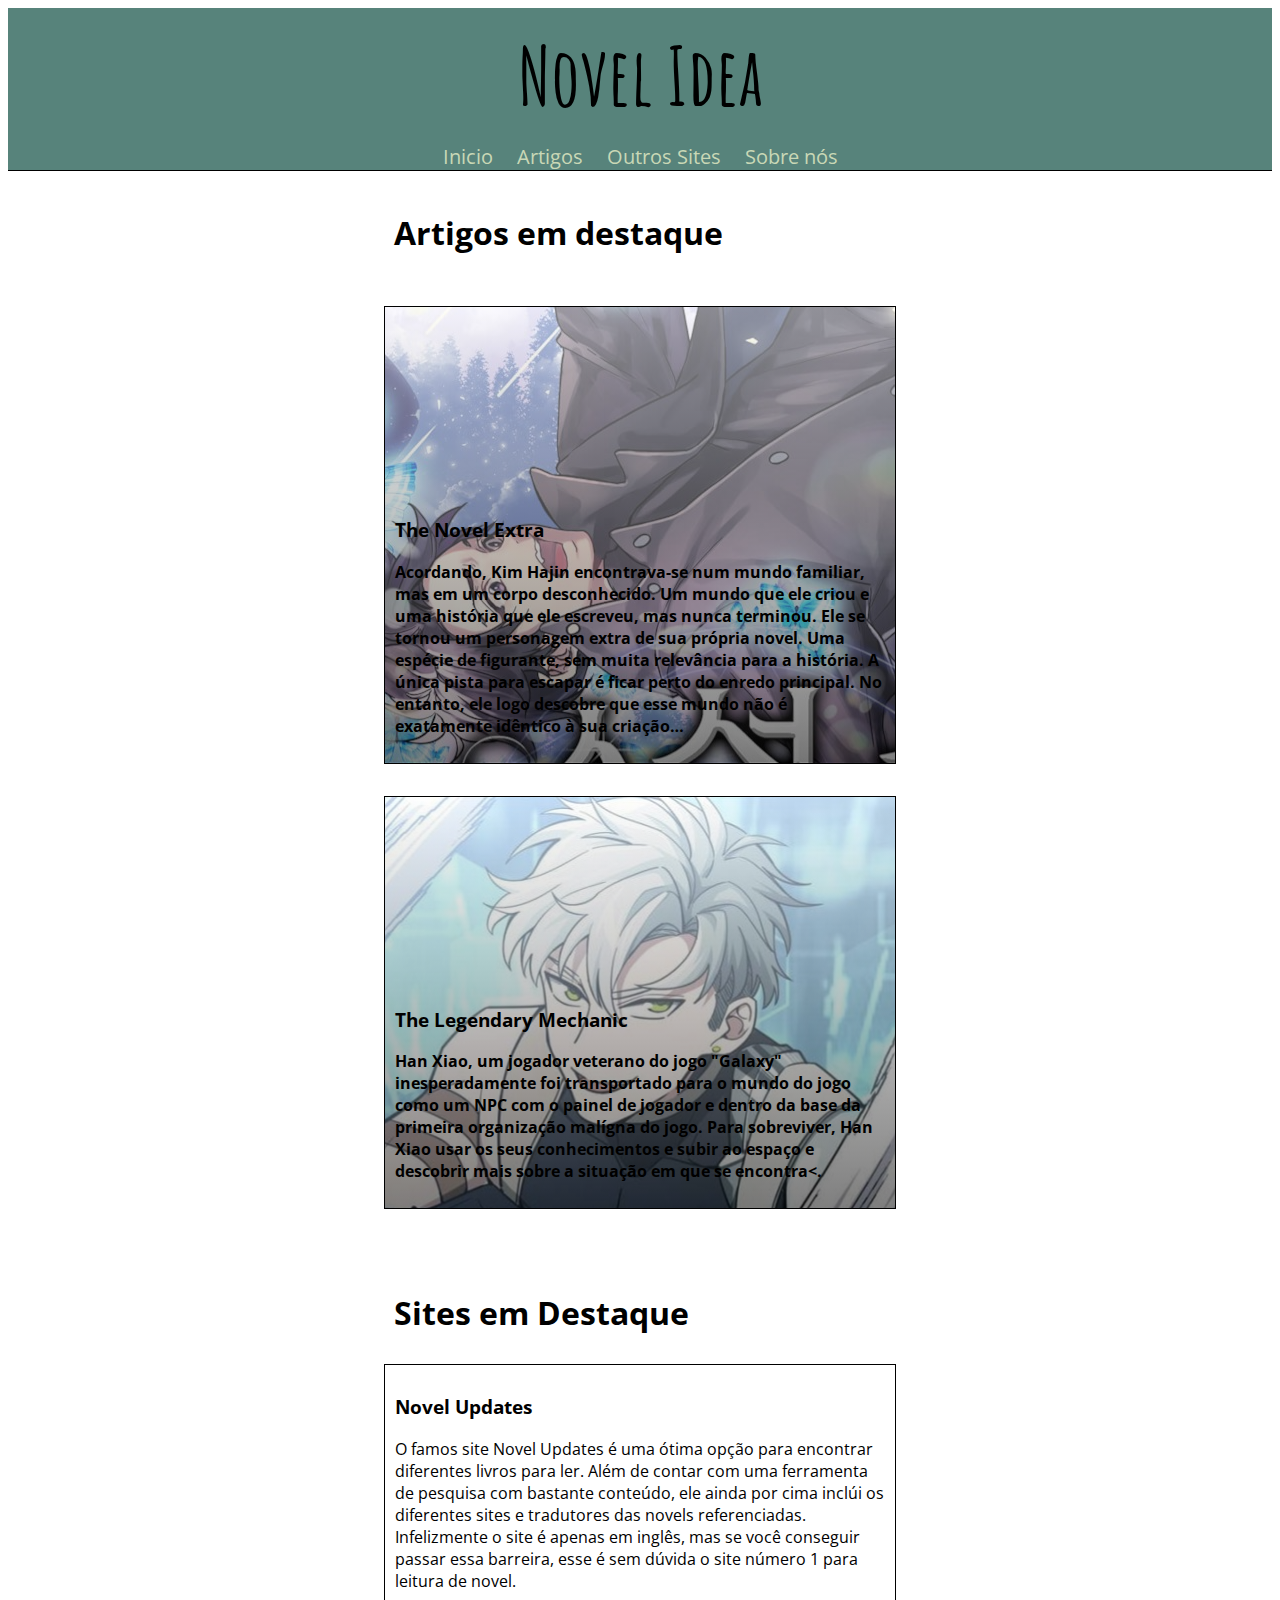
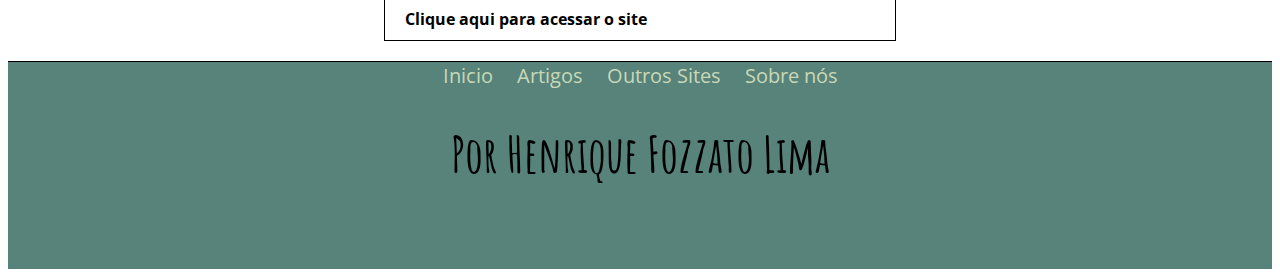
<file: index.html>
<!DOCTYPE html>
<html lang=pt-br dir="ltr">

<head>
  <meta charset="utf-8">
  <meta name="viewport" content="width=device-width, initial scale=1">
  <title>Blog Novel</title>
  <link rel="stylesheet" href="css/estilo.css">
</head>

<body>
  <main>
    <header id="topo">
      <h1 id="titulo">Novel Idea</h1>
    </header>
    <div class="menu">
      <nav>
        <a href="index.html" class="itens-menu">Inicio</a>
        <a href="artigos.html" class="itens-menu">Artigos</a>
        <a href="sites.html" class="itens-menu">Outros Sites</a>
        <a href="sobrenos.html" class="itens-menu">Sobre nós</a>
      </nav>
    </div>
    <div class="fundo">

      <section class="secao">
        <header>
          <h1 class="titulo-destaque">Artigos em destaque</h1>
        </header>
        <a href="thenovelextra.html" class="recomendacoes">
          <article class="artigo" id="img01">

            <header>
              <h3 class="titulo-novel">The Novel Extra</h3>
            </header>
            <strong>

              <p>Acordando, Kim Hajin encontrava-se num mundo familiar, mas em um corpo desconhecido.
                Um mundo que ele criou e uma história que ele escreveu, mas nunca terminou.
                Ele se tornou um personagem extra de sua própria novel.
                Uma espécie de figurante, sem muita relevância para a história.
                A única pista para escapar é ficar perto do enredo principal.
                No entanto, ele logo descobre que esse mundo não é exatamente idêntico à sua criação…</p>
            </strong>
          </article>
        </a>
        <a href="thelegendarymechanic.html" class="recomendacoes">
          <article class="artigo" id="img02">

            <header>
              <h3 class="titulo-novel">The Legendary Mechanic</h3>
            </header>
            <strong><p>Han Xiao, um jogador veterano do jogo "Galaxy" inesperadamente foi transportado para o mundo do jogo como um NPC com o painel de jogador e dentro da base da primeira organização malígna do jogo. Para sobreviver, Han Xiao usar os seus
              conhecimentos e subir ao espaço e descobrir mais sobre a situação em que se encontra<.</p></strong>
          </article>
        </a>
      </section>

      <section class="secao">
        <header>
          <h1 class="titulo-destaque">Sites em Destaque</h1>
        </header>
        <article class="artigo-novel">
          <header>
            <h3>Novel Updates</h3>
          </header>
          <p>O famos site Novel Updates é uma ótima opção para encontrar diferentes livros para ler. Além de contar com uma ferramenta de pesquisa com bastante conteúdo, ele ainda por cima inclúi os diferentes sites e tradutores das novels
            referenciadas. Infelizmente o site é apenas em inglês, mas se você conseguir passar essa barreira, esse é sem dúvida o site número 1 para leitura de novel.</p>
          <strong>
            <a href="https://www.novelupdates.com/" class="recomendacoes">Clique aqui para acessar o site</a></strong>
        </article>

      </section>
    </div>

    <nav class="menu-rodape">
      <a href="index.html" class="rodape">Inicio</a>
      <a href="artigos.html" class="rodape">Artigos</a>
      <a href="sites.html" class="rodape">Outros Sites</a>
      <a href="sobrenos.html" class="rodape">Sobre nós</a>
    </nav>
    <footer id="base">



      <h1 class="autor">Por Henrique Fozzato Lima</h1>
    </footer>

  </main>


</body>

</html>
</file>
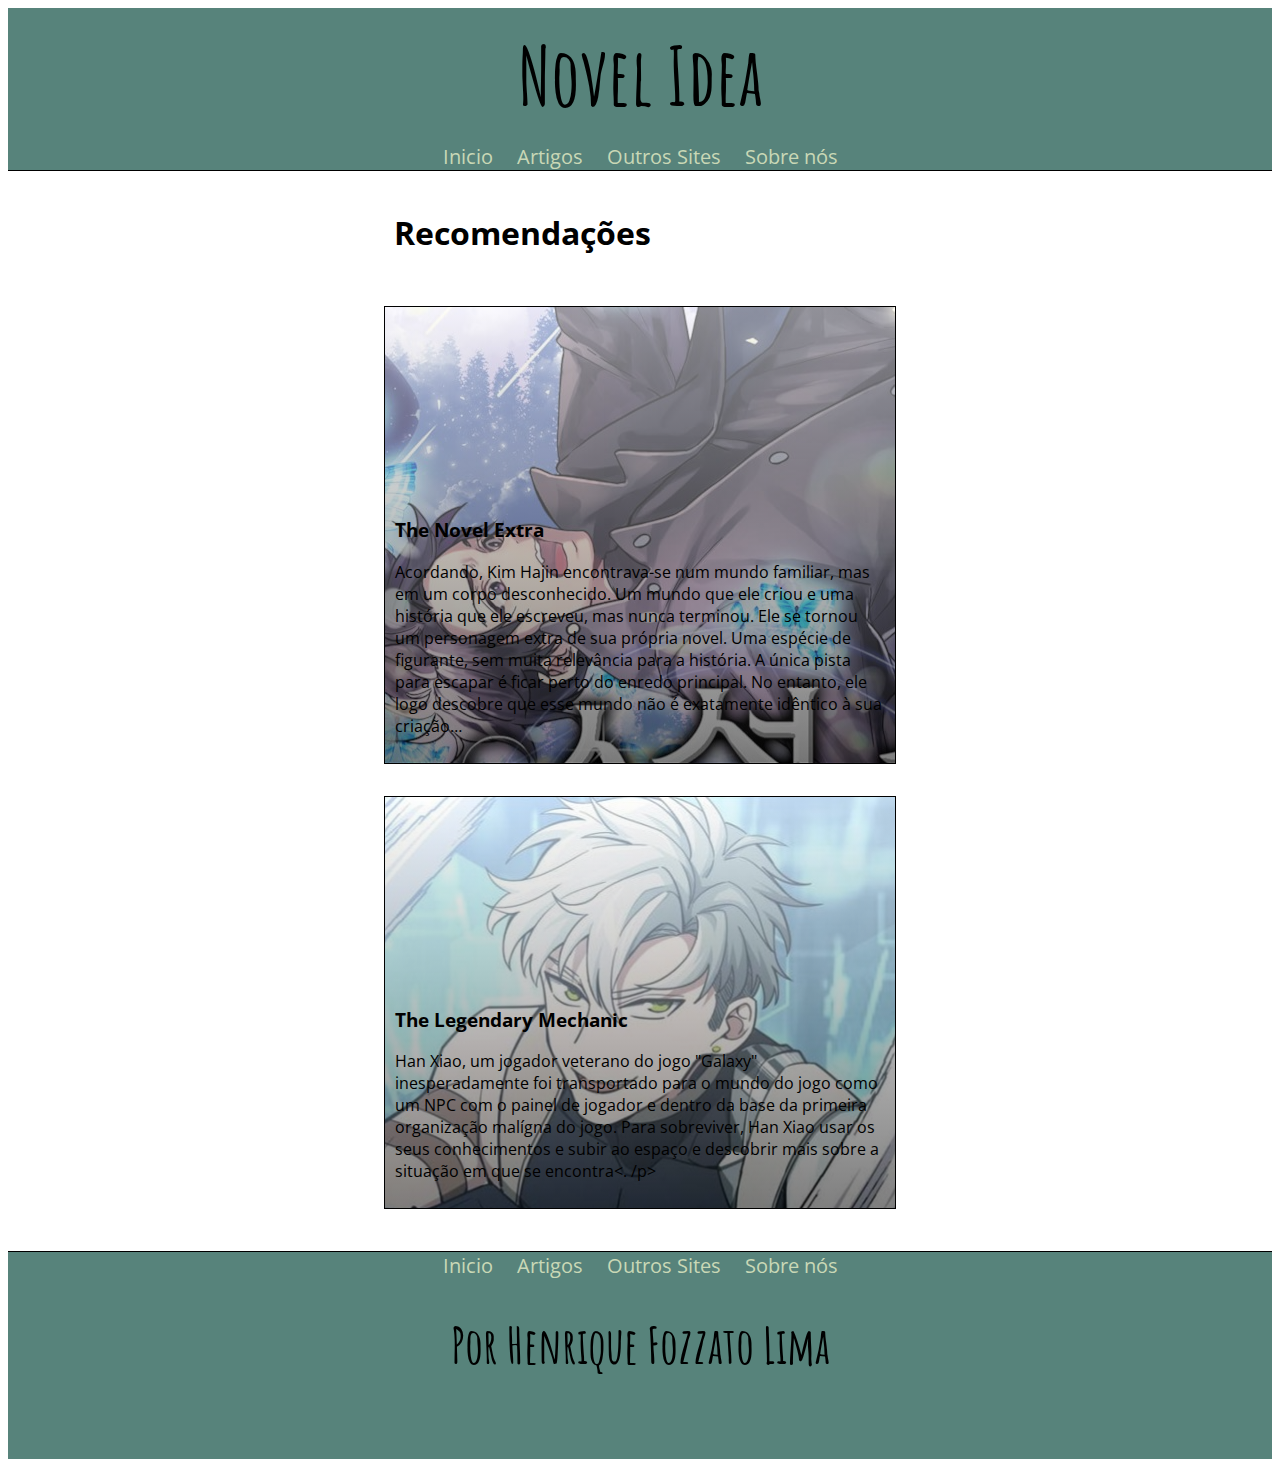
<file: artigos.html>
<!DOCTYPE html>
<html lang=pt-br dir="ltr">

<head>
  <meta charset="utf-8">
  <meta name="viewport" content="width=device-width, initial scale=1">
  <title>Blog Novel</title>
  <link rel="stylesheet" href="css/estilo.css">
</head>

<body>
  <main>
    <header id="topo">
      <h1 id="titulo">Novel Idea</h1>

    </header>
    <div class="menu">
      <nav>
        <a href="index.html" class="itens-menu">Inicio</a>
        <a href="artigos.html" class="itens-menu">Artigos</a>
        <a href="sites.html" class="itens-menu">Outros Sites</a>
        <a href="sobrenos.html" class="itens-menu">Sobre nós</a>
      </nav>
    </div>
    
    <section class="secao">
      <header>
        <h1 class="titulo-destaque">Recomendações</h1>
      </header>
      <a href="thenovelextra.html" class="recomendacoes">
        <article class="artigo" id="img01">
          <header>

            <h3 class="titulo-novel">The Novel Extra</h3>
          </header>
          <p>Acordando, Kim Hajin encontrava-se num mundo familiar, mas em um corpo desconhecido.
            Um mundo que ele criou e uma história que ele escreveu, mas nunca terminou.
            Ele se tornou um personagem extra de sua própria novel.
            Uma espécie de figurante, sem muita relevância para a história.
            A única pista para escapar é ficar perto do enredo principal.
            No entanto, ele logo descobre que esse mundo não é exatamente idêntico à sua criação…</p>
        </article>
      </a>
      <a href="thelegendarymechanic.html" class="recomendacoes">
        <article class="artigo" id="img02">

          <header>
            <h3 class="titulo-novel">The Legendary Mechanic</h3>
          </header>
          <p>Han Xiao, um jogador veterano do jogo "Galaxy" inesperadamente foi transportado para o mundo do jogo como um NPC com o painel de jogador e dentro da base da primeira organização malígna do jogo. Para sobreviver, Han Xiao usar os seus
            conhecimentos e subir ao espaço e descobrir mais sobre a situação em que se encontra<. /p>
        </article>
      </a>
    </section>



    <nav class="menu-rodape">
      <a href="index.html" class="rodape">Inicio</a>
      <a href="artigos.html" class="rodape">Artigos</a>
      <a href="sites.html" class="rodape">Outros Sites</a>
      <a href="sobrenos.html" class="rodape">Sobre nós</a>
    </nav>
    <footer id="base">
      <h1 class="autor">Por Henrique Fozzato Lima</h1>
    </footer>

  </main>


</body>

</html>
</file>
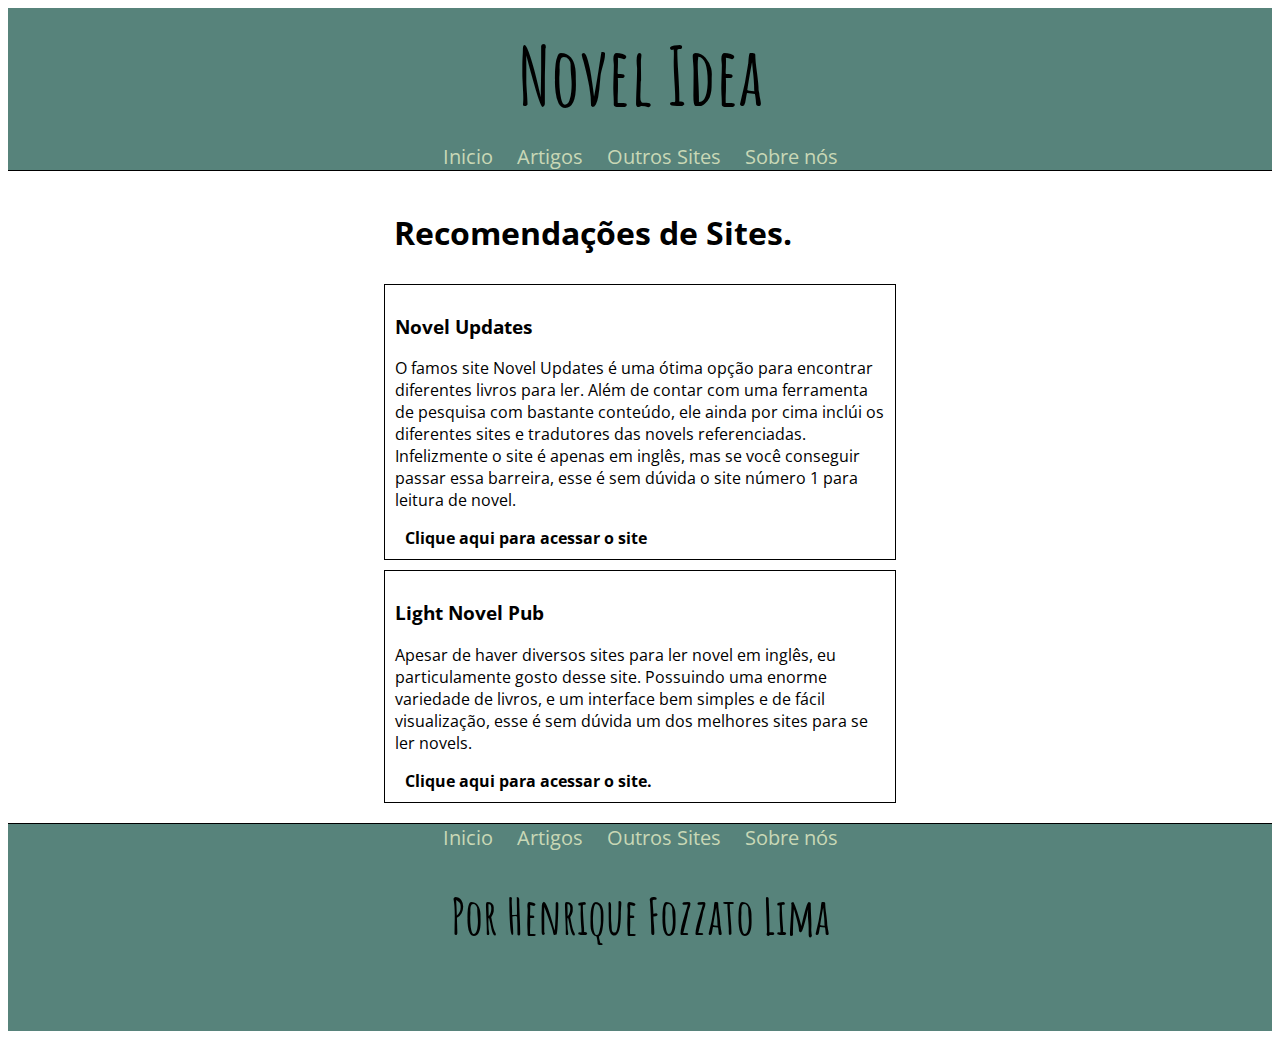
<file: sites.html>
<!DOCTYPE html>
<html lang=pt-br dir="ltr">

<head>
  <meta charset="utf-8">
  <meta name="viewport" content="width=device-width, initial scale=1">
  <title>Blog Novel</title>
  <link rel="stylesheet" href="css/estilo.css">
</head>

<body>
  <main>
    <header id="topo">
      <h1 id="titulo">Novel Idea</h1>

    </header>
    <div class="menu">
      <nav>
        <a href="index.html" class="itens-menu">Inicio</a>
        <a href="artigos.html" class="itens-menu">Artigos</a>
        <a href="sites.html" class="itens-menu">Outros Sites</a>
        <a href="sobrenos.html" class="itens-menu">Sobre nós</a>
      </nav>
    </div>









    <section class="secao">
      <header>
        <h1 class="titulo-destaque">Recomendações de Sites.</h1>
      </header>
      <article class="artigo-novel">
        <header>
          <h3>Novel Updates</h3>
        </header>
        <p>O famos site Novel Updates é uma ótima opção para encontrar diferentes livros para ler. Além de contar com uma ferramenta de pesquisa com bastante conteúdo, ele ainda por cima inclúi os diferentes sites e tradutores das novels
          referenciadas. Infelizmente o site é apenas em inglês, mas se você conseguir passar essa barreira, esse é sem dúvida o site número 1 para leitura de novel.</p>
        <strong>
          <a href="https://www.novelupdates.com/" class="recomendacoes">Clique aqui para acessar o site</a></strong>
      </article>


      <article class="artigo-novel">
        <header>
          <h3>Light Novel Pub</h3>
        </header>
        <p>Apesar de haver diversos sites para ler novel em inglês, eu particulamente gosto desse site. Possuindo uma enorme variedade de livros, e um interface bem simples e de fácil visualização, esse é sem dúvida um dos melhores sites para se ler
          novels.</p>
        <strong>
          <a href="https://www.lightnovelpub.com/" class="recomendacoes">Clique aqui para acessar o site.</a>
        </strong>
      </article>
    </section>


    <nav class="menu-rodape">
      <a href="index.html" class="rodape">Inicio</a>
      <a href="artigos.html" class="rodape">Artigos</a>
      <a href="sites.html" class="rodape">Outros Sites</a>
      <a href="sobrenos.html" class="rodape">Sobre nós</a>
    </nav>
    <footer id="base">
      <h1 class="autor">Por Henrique Fozzato Lima</h1>
    </footer>

  </main>


</body>

</html>
</file>
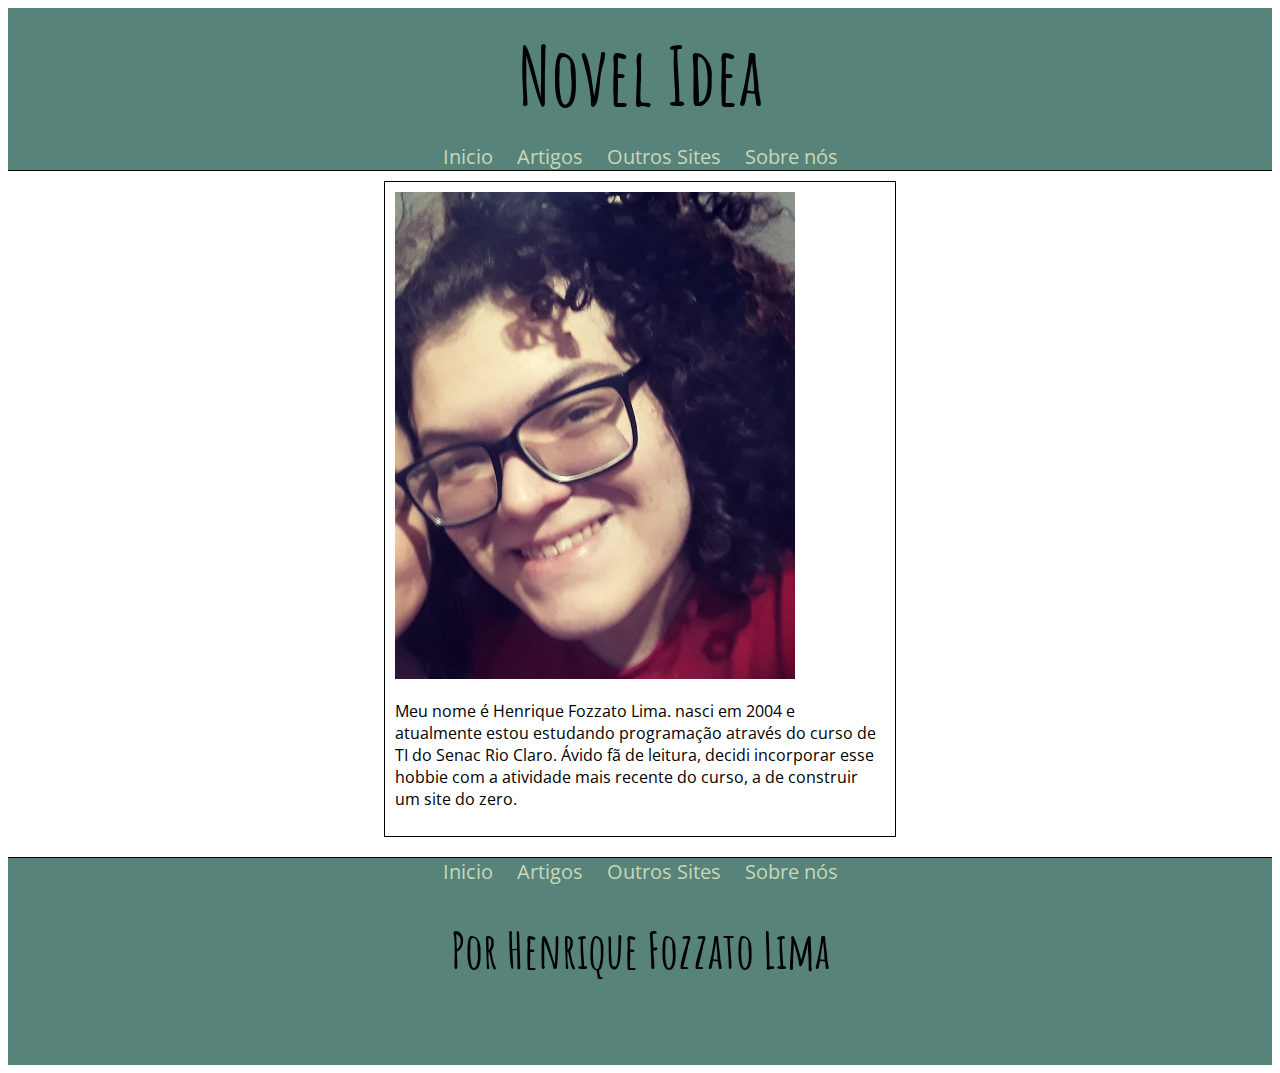
<file: sobrenos.html>
<!DOCTYPE html>
<html lang=pt-br dir="ltr">

<head>
  <meta charset="utf-8">
  <meta name="viewport" content="width=device-width, initial scale=1">
  <title>Blog Novel</title>
  <link rel="stylesheet" href="css/estilo.css">
</head>

<body>
  <main>
    <header id="topo">
      <h1 id="titulo">Novel Idea</h1>

    </header>
    <div class="menu">
      <nav>
        <a href="index.html" class="itens-menu">Inicio</a>
        <a href="artigos.html" class="itens-menu">Artigos</a>
        <a href="sites.html" class="itens-menu">Outros Sites</a>
        <a href="sobrenos.html" class="itens-menu">Sobre nós</a>
      </nav>
    </div>
    <section class="secao">

      <article class="artigo-novel">

        <img class="capas" src="imagens/Henrique.jpg" alt="Henrique">
        <p>Meu nome é Henrique Fozzato Lima. nasci em 2004 e atualmente estou estudando programação através do curso de TI do Senac Rio Claro. Ávido fã de leitura, decidi incorporar esse hobbie com a atividade mais recente do curso, a de construir um
          site do zero.</p>
      </article>
    </section>








    <nav class="menu-rodape">
      <a href="index.html" class="rodape">Inicio</a>
      <a href="artigos.html" class="rodape">Artigos</a>
      <a href="sites.html" class="rodape">Outros Sites</a>
      <a href="sobrenos.html" class="rodape">Sobre nós</a>
    </nav>
    <footer id="base">
      <h1 class="autor">Por Henrique Fozzato Lima</h1>
    </footer>

  </main>


</body>

</html>
</file>
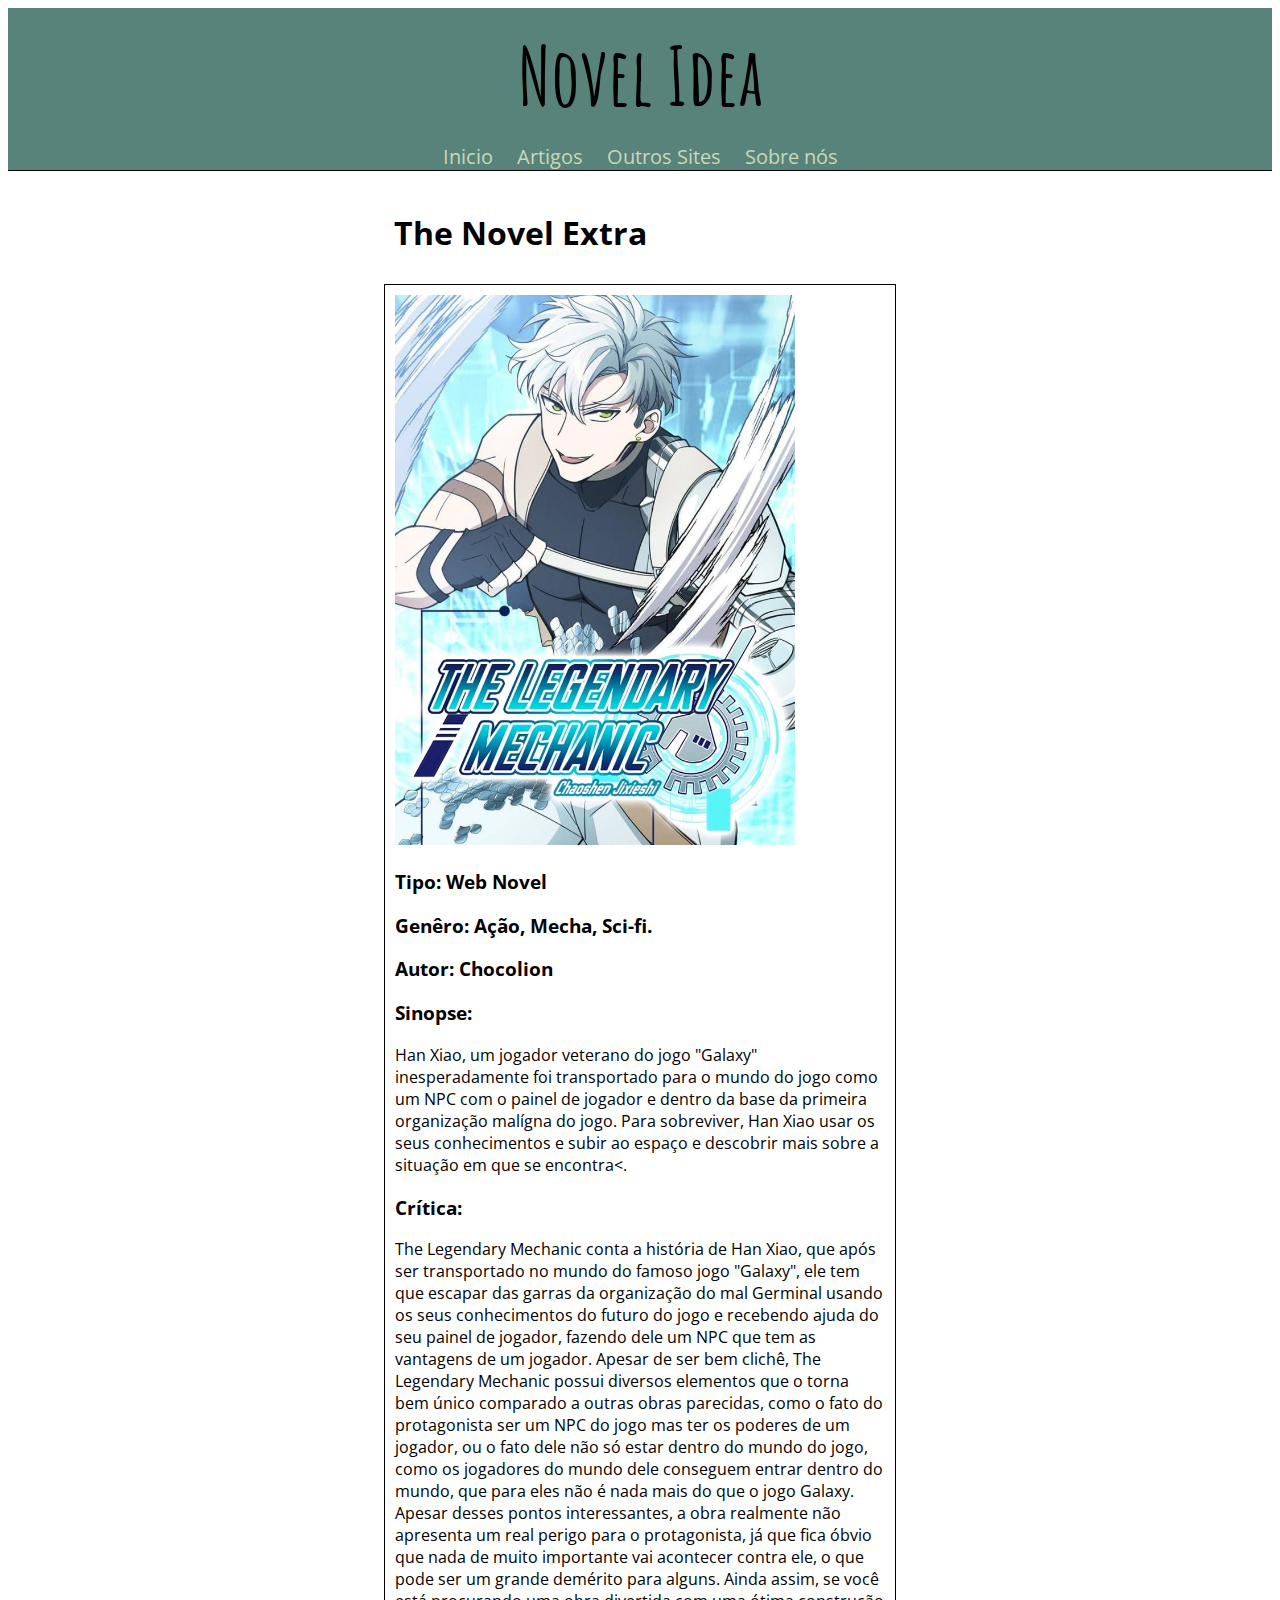
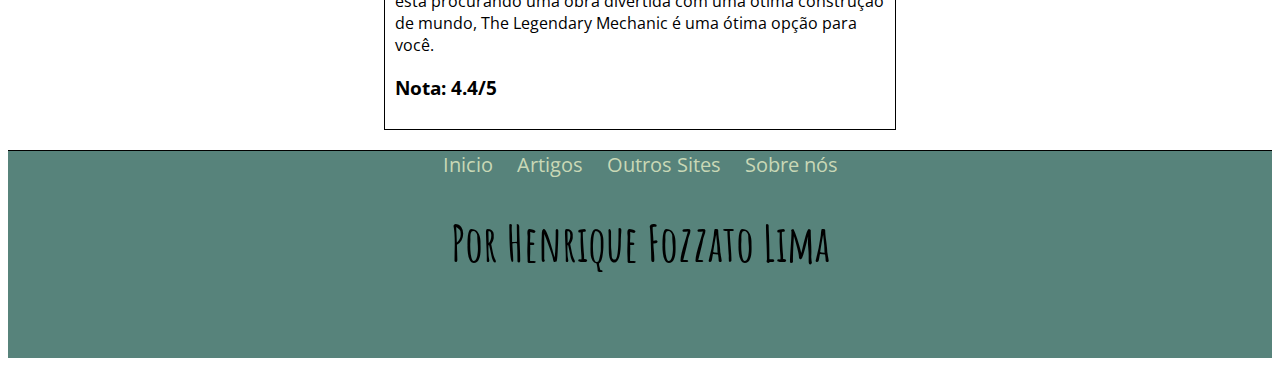
<file: thelegendarymechanic.html>
<!DOCTYPE html>
<html lang=pt-br dir="ltr">

<head>
  <meta charset="utf-8">
  <meta name="viewport" content="width=device-width, initial scale=1">
  <title>Blog Novel</title>
  <link rel="stylesheet" href="css/estilo.css">
</head>

<body>
  <main>
    <header id="topo">
      <h1 id="titulo">Novel Idea</h1>

    </header>
    <div class="menu">
      <nav>
        <a href="index.html" class="itens-menu">Inicio</a>
        <a href="artigos.html" class="itens-menu">Artigos</a>
        <a href="sites.html" class="itens-menu">Outros Sites</a>
        <a href="sobrenos.html" class="itens-menu">Sobre nós</a>
      </nav>
    </div>







    <section class="secao">
      <header>
        <h1 class="titulo-destaque">The Novel Extra</h1>
      </header>


      <article class="artigo-novel">
        <div class="#">
          <img class="capas" src="imagens/TheLegendaryMechanic.jpg" alt="TheNovelExtra-Capa">
        </div>
        <div class="informacoes-novel">

          <h3 class="informacoes">Tipo: Web Novel</h3>
          <h3 class="informacoes">Genêro: Ação, Mecha, Sci-fi.</h3>
          <h3 class="informacoes">Autor: Chocolion</h3>

        </div>
        <h3>Sinopse:</h3>
        <p>Han Xiao, um jogador veterano do jogo "Galaxy" inesperadamente foi transportado para o mundo do jogo como um NPC com o painel de jogador e dentro da base da primeira organização malígna do jogo. Para sobreviver, Han Xiao usar os seus
          conhecimentos e subir ao espaço e descobrir mais sobre a situação em que se encontra<. </p>
            <h3>Crítica:</h3>
            <p>The Legendary Mechanic conta a história de Han Xiao, que após ser transportado no mundo do famoso jogo "Galaxy", ele tem que escapar das garras da organização do mal Germinal usando os seus conhecimentos do futuro do jogo e recebendo
              ajuda do seu painel de jogador, fazendo dele um NPC que tem as vantagens de um jogador. Apesar de ser bem clichê, The Legendary Mechanic possui diversos elementos que o torna bem único comparado a outras obras parecidas, como o fato do
              protagonista ser um NPC do jogo mas ter os poderes de um jogador, ou o fato dele não só estar dentro do mundo do jogo, como os jogadores do mundo dele conseguem entrar dentro do mundo, que para eles não é nada mais do que o jogo Galaxy.
              Apesar desses pontos interessantes, a obra realmente não apresenta um real perigo para o protagonista, já que fica óbvio que nada de muito importante vai acontecer contra ele, o que pode ser um grande demérito para alguns. Ainda assim,
              se você está procurando uma obra divertida com uma ótima construção de mundo, The Legendary Mechanic é uma ótima opção para você.
            </p>
            <h3 class="informacoes">Nota: 4.4/5</h3>
      </article>


    </section>




    <nav class="menu-rodape">
      <a href="index.html" class="rodape">Inicio</a>
      <a href="artigos.html" class="rodape">Artigos</a>
      <a href="sites.html" class="rodape">Outros Sites</a>
      <a href="sobrenos.html" class="rodape">Sobre nós</a>
    </nav>
    <footer id="base">
      <h1 class="autor">Por Henrique Fozzato Lima</h1>
    </footer>

  </main>


</body>

</html>
</file>
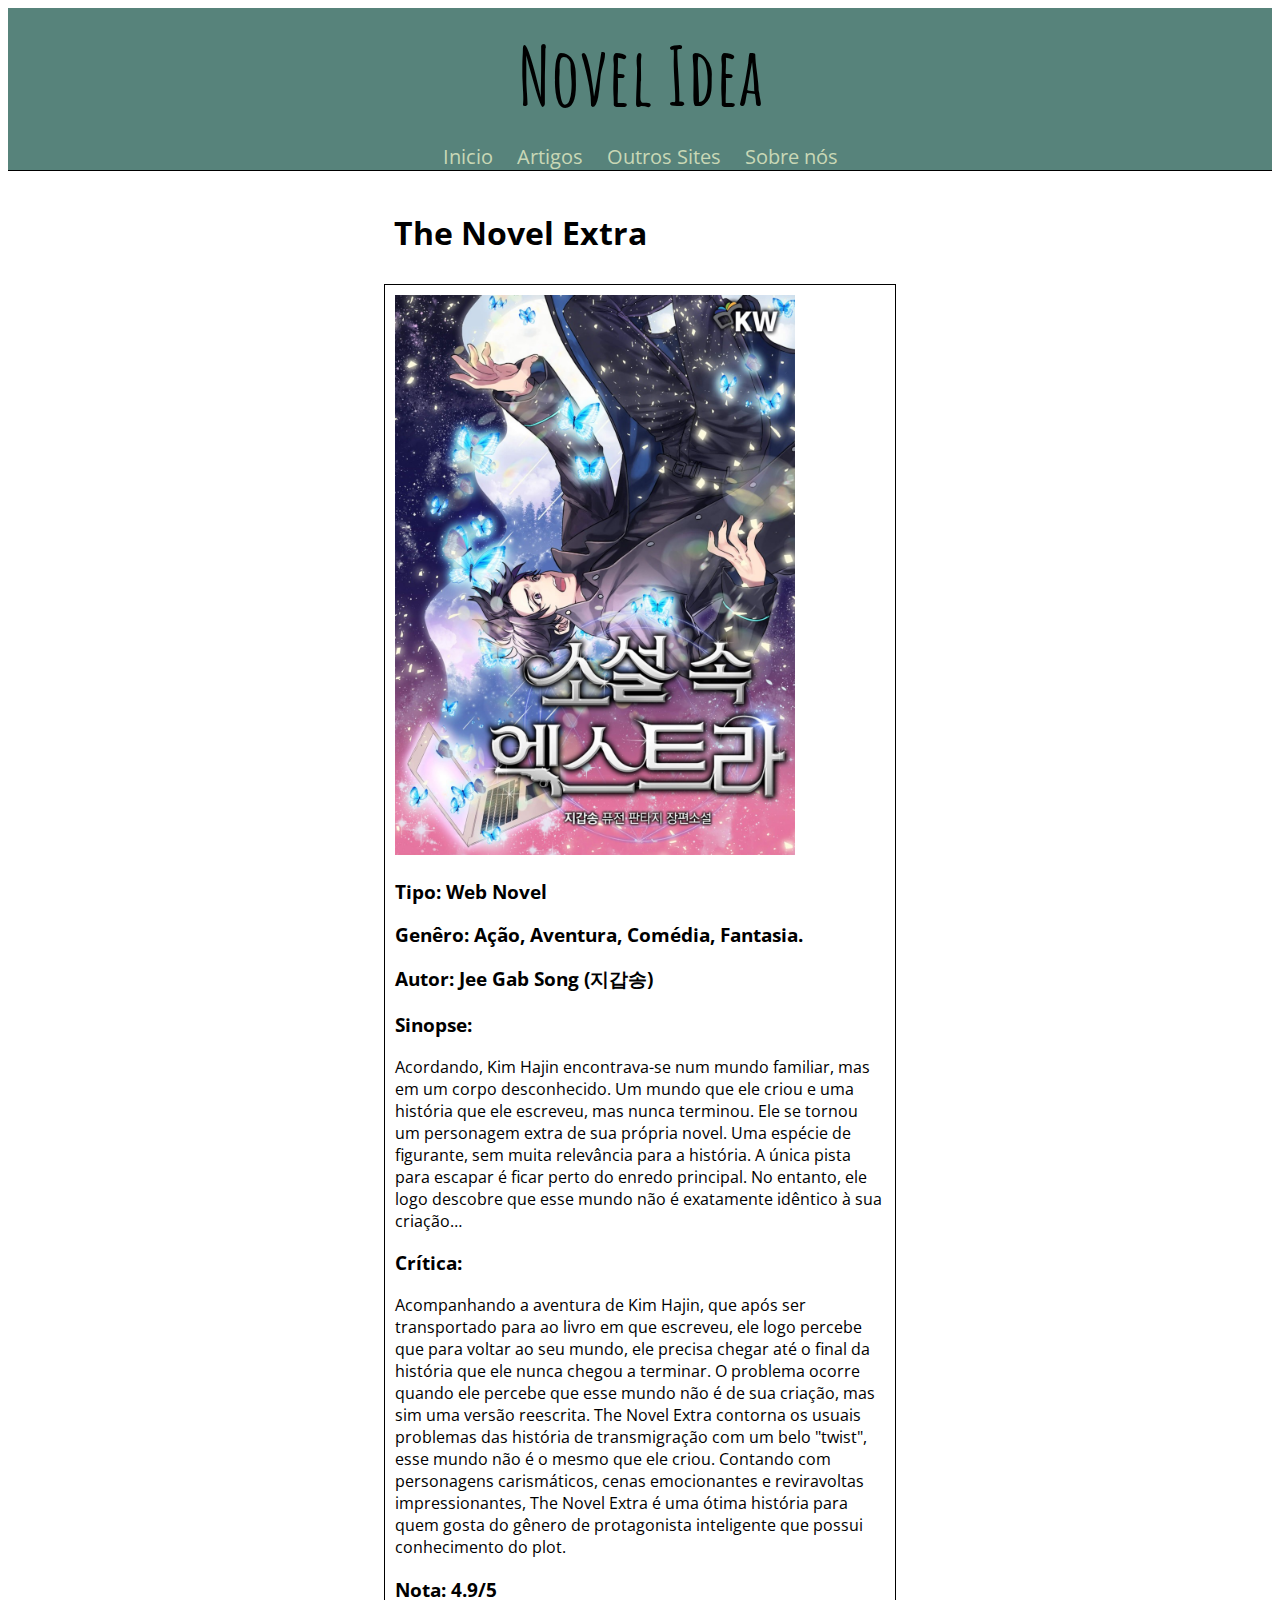
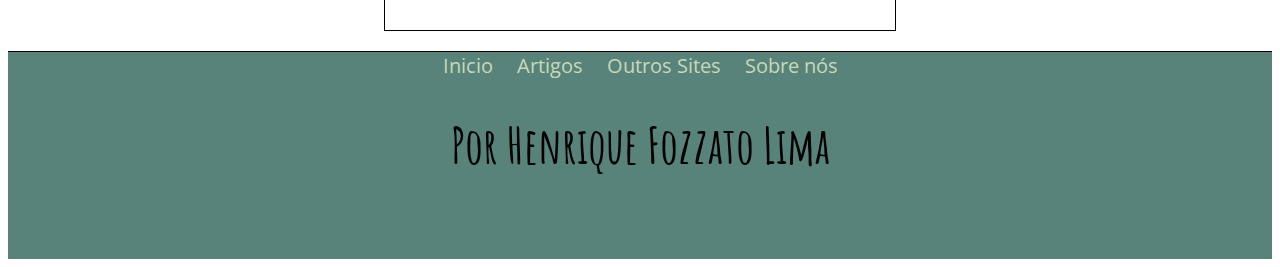
<file: thenovelextra.html>
<!DOCTYPE html>
<html lang=pt-br dir="ltr">

<head>
  <meta charset="utf-8">
  <meta name="viewport" content="width=device-width, initial scale=1">
  <title>Blog Novel</title>
  <link rel="stylesheet" href="css/estilo.css">
</head>

<body>
  <main>
    <header id="topo">
      <h1 id="titulo">Novel Idea</h1>

    </header>
    <div class="menu">
      <nav>
        <a href="index.html" class="itens-menu">Inicio</a>
        <a href="artigos.html" class="itens-menu">Artigos</a>
        <a href="sites.html" class="itens-menu">Outros Sites</a>
        <a href="sobrenos.html" class="itens-menu">Sobre nós</a>
      </nav>
    </div>

    <section class="secao">
      <header>
        <h1 class="titulo-destaque">The Novel Extra</h1>
      </header>


      <article class="artigo-novel">
        <div class="#">
          <img class="capas" src="imagens/TheNovelsExtra.jpg" alt="TheNovelExtra-Capa">
        </div>
        <div class="informacoes-novel">

          <h3 class="informacoes">Tipo: Web Novel</h3>
          <h3 class="informacoes">Genêro: Ação, Aventura, Comédia, Fantasia.</h3>
          <h3 class="informacoes">Autor: Jee Gab Song (지갑송)</h3>

        </div>
        <h3>Sinopse:</h3>
        <p>Acordando, Kim Hajin encontrava-se num mundo familiar, mas em um corpo desconhecido.
          Um mundo que ele criou e uma história que ele escreveu, mas nunca terminou.
          Ele se tornou um personagem extra de sua própria novel.
          Uma espécie de figurante, sem muita relevância para a história.
          A única pista para escapar é ficar perto do enredo principal.
          No entanto, ele logo descobre que esse mundo não é exatamente idêntico à sua criação…
        </p>
        <h3>Crítica:</h3>
        <p>Acompanhando a aventura de Kim Hajin, que após ser transportado para ao livro em que escreveu, ele logo percebe que para voltar ao seu mundo, ele precisa chegar até o final da história que ele nunca chegou a terminar. O problema ocorre
          quando ele percebe que esse mundo não é de sua criação, mas sim uma versão reescrita.
          The Novel Extra contorna os usuais problemas das história de transmigração com um belo "twist", esse mundo não é o mesmo que ele criou. Contando com personagens carismáticos, cenas emocionantes e reviravoltas impressionantes, The Novel
          Extra é uma ótima história para quem gosta do gênero de protagonista inteligente que possui conhecimento do plot.
        </p>
        <h3 class="informacoes">Nota: 4.9/5</h3>
      </article>


    </section>



    <nav class="menu-rodape">
      <a href="index.html" class="rodape">Inicio</a>
      <a href="artigos.html" class="rodape">Artigos</a>
      <a href="sites.html" class="rodape">Outros Sites</a>
      <a href="sobrenos.html" class="rodape">Sobre nós</a>
    </nav>
    <footer id="base">
      <h1 class="autor">Por Henrique Fozzato Lima</h1>
    </footer>

  </main>


</body>

</html>
</file>
<file: css/estilo.css>
@import url('https://fonts.googleapis.com/css2?family=Caveat&display=swap');
@import url('https://fonts.googleapis.com/css2?family=Balsamiq+Sans&family=Open+Sans:wght@300&display=swap');

@import url('https://fonts.googleapis.com/css2?family=Amatic+SC&display=swap');

.fundo {
    background-color: white;
}

/* Toda a área do cabeçário */
#topo {
  display: flex;
  justify-content: center;
  align-items: center;
  /* border-bottom: 1px solid black; */
  height: 15vh;
  background-color: #57837B;


}
/* O que está escrito no título da página */
#titulo {
  /* Colocar cor no titulo da página */
  /* font-family: 'Caveat', cursive; */
  font-family: 'Amatic SC', cursive;
  font-size: 80px;
}

.menu {
  text-align: center;
  border-bottom: 1px solid black;
  background-color: #57837B;
}

.itens-menu {
  text-decoration: none;
  margin: 10px;
  font-family: 'Open Sans', sans-serif;
  font-size: 20px;
  color: #C9D8B6;
}

.itens-menu:hover {
  border-bottom: 3px solid #57837B;
}

.titulo-destaque {
  /* Colocar uma cor mais escura do que o artigo. */

  padding: 10px;
  margin-bottom: 20px;
  margin-top: 20px;
}
/* Serve para padronizar toda  área dos artigos */
.secao {
  margin-left: auto;
  margin-right: auto;
  width: 40vw;
  font-family: 'Open Sans', sans-serif;
  padding: 10px;

}

.artigo {
    /* O artigo terá cor */
    margin-bottom: 10px;
    padding: 10px;
    border: 1px solid black;
    }

.artigo:hover {
  opacity: 0.8;
}

#base {
  display: flex;
  justify-content: center;

  background-color: #57837B;
  height: 20vh;
  /*


    margin-top: 50px;
    padding-top: 30px; */
}

.recomendacoes {
  text-decoration: none;
  margin-bottom: 10px;
  padding: 10px;
  color: black;
}

.capas {
  width: 400px;
}

.informacoes-novel {
  width: 100%;

  padding-right: 30px;
}

.artigo-novel{
  margin-bottom: 10px;
  padding: 10px;
  border: 1px solid black;

}

.rodape{
  text-decoration: none;
  margin: 10px;
  font-family: 'Open Sans', sans-serif;
  font-size: 20px;
  color: #C9D8B6;
}

.rodape:hover {
  border-top: 3px solid #57837B;
  text-decoration: none;
  margin: 10px;
  font-family: 'Open Sans', sans-serif;
  font-size: 20px;

}

.img-capas {
  width: 200px;
}

#img01 {
  position: relative;
background-image: linear-gradient(rgba(255, 255, 255, 0.5), rgba(0, 0, 0, 0.5)), url("../imagens/TheNovelsExtra.jpg");
background-position: center;
}
/* #img01::before {
  content: "";
   background-image: url("../imagens/TheNovelsExtra.jpg");
   position: absolute;
  top: 0px;
  bottom: 0px;
  right: 0px;
  left: 0px;
   opacity: 0.2;
   background-position: center;


 } */

#img02{
  position: relative;
  background-image: linear-gradient(rgba(255, 255, 255, 0.5), rgba(0, 0, 0, 0.5)), url("../imagens/TheLegendaryMechanic.jpg");
  background-position: top;
}

/* #img02::before{
  content: "";
   background-image: url("../imagens/TheLegendaryMechanic.jpg");
  position: absolute;
  top: 0px;
  bottom: 0px;
  right: 0px;
  left: 0px;
   opacity: 0.2;
  background-position:top;


} */


.menu-rodape {
  text-align: center;

  border-top: 1px solid black;
  background-color: #57837B;
}
.autor{
  font-family: 'Amatic SC', cursive;
  font-size: 50px;
}

 .titulo-novel{
  margin-top: 200px;

}
</file>
